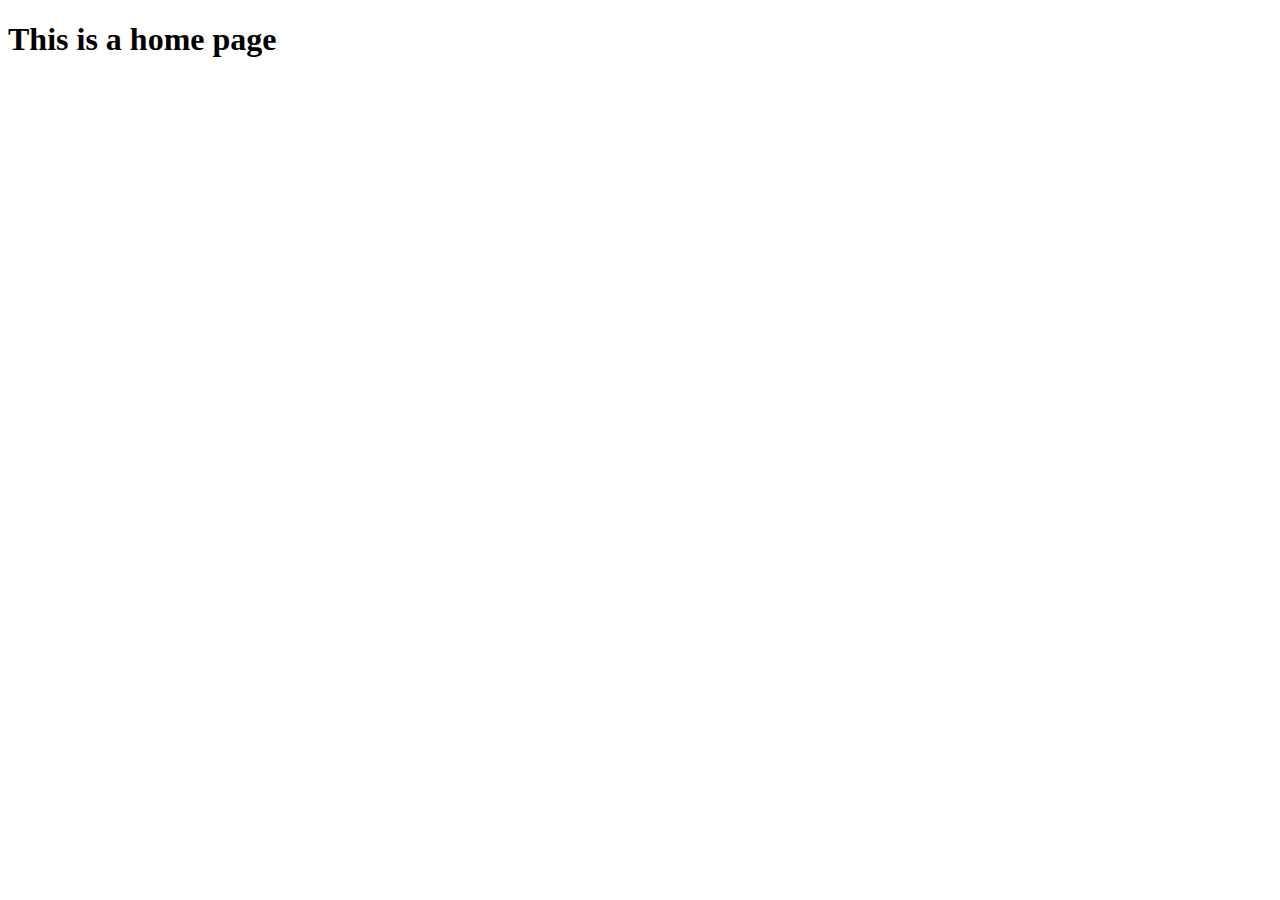
<file: home.html>
<!DOCTYPE html>
<html lang="en">
<head>
    <meta charset="UTF-8">
    <meta name="viewport" content="width=device-width, initial-scale=1.0">
    <title>Document</title>
</head>
<body>
    <h1>This is a home page</h1>
</body>
</html>
</file>
